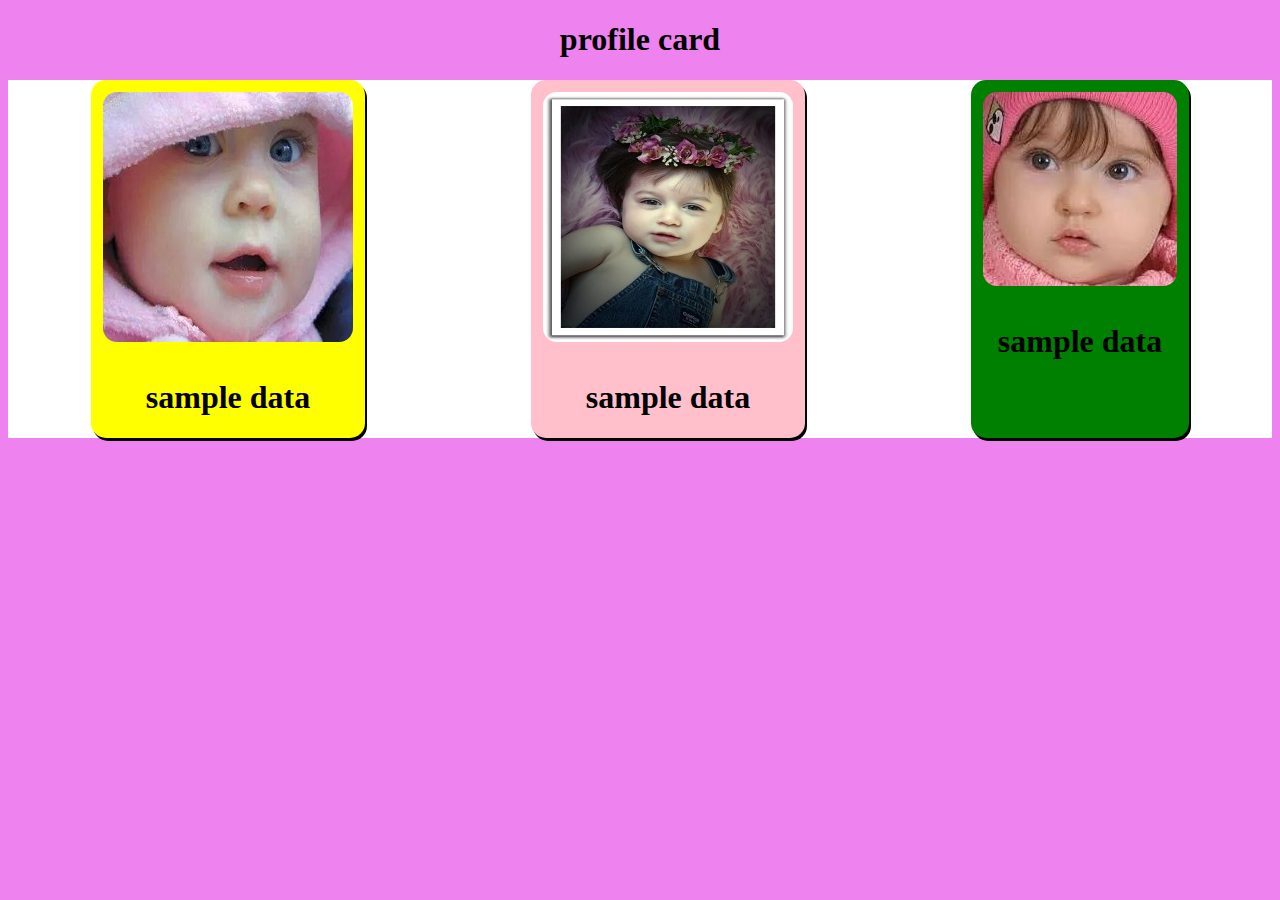
<file: index.html>
<!DOCTYPE html>
<html>
  <head>
    <meta charset="utf-8">
     <meta name="viewport" content="width=device-width, initial-scale=1.0">
    <title></title>
    <link rel="stylesheet" href="main.css"

  </head>
  <body>
    <h1>profile card</h1>
    <div class="maindiv">


        <div class="sub1" onclick="functionName();">
           <img src="images/download1.jpg" class="image1">
           <h1>sample data</h1>
        </div>


        <div class="sub2" onclick="functionName();">
            <img src="images/download2.jpg" class="image2">
            <h1>sample data</h1>
        </div>


        <div class="sub3" onclick="functionName();">
           <img src="images/download3.jpg" class="image3">
          <h1>sample data</h1>
        </div>

    </div>

    <script type="text/javascript" src="script.js">

    </script>
  </body>
</html>
</file>
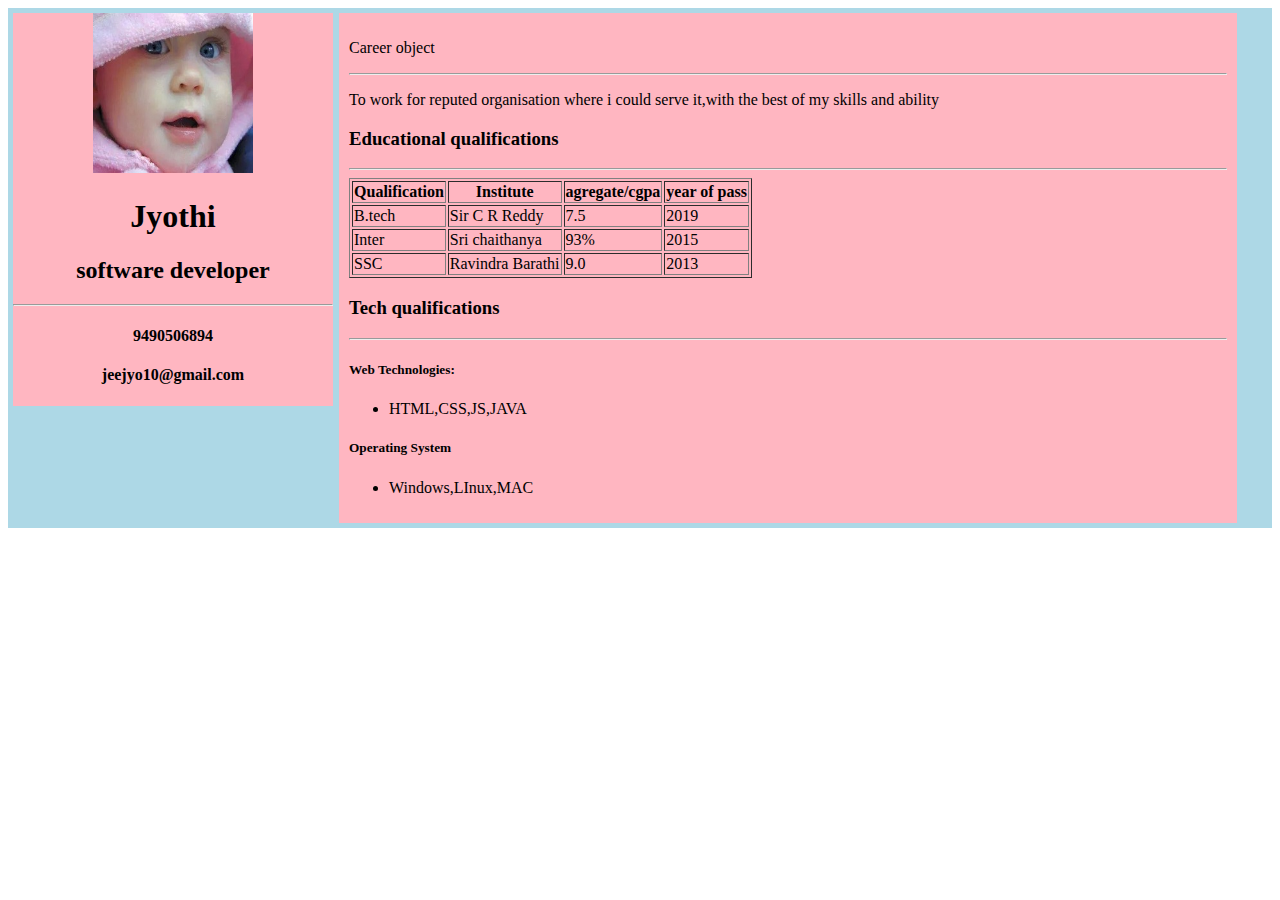
<file: resume.html>
<!DOCTYPE html>
<html>
  <head>
    <meta charset="utf-8">
    <meta name="viewport" content="width=device-width, initial-scale=1">
    <title></title>
    <link rel="stylesheet" href="resume.css">
  </head>
  <body>
<div class="maindiv">
  <div class="leftdiv">

    <div class="lchild1">
       <img src="images/download1.jpg" class="image1">
       <h1>Jyothi</h1>
       <h2>software developer</h2>
     </div>
    <div class="lchild2">
       <hr>
       <h4>9490506894</h4>
       <h4>jeejyo10@gmail.com</h4>
    </div>
  </div>
  <div class="rightdiv">
     <div class="Career">
       <p>Career object</p>
       <hr>
       <p>To work for reputed organisation where
         i could serve it,with the best of my skills
          and ability</p>
     </div>
     <div class="education">
        <h3>Educational qualifications</h3>
        <hr>
        <table border="1px">
          <tr>
            <th>Qualification</th>
            <th>Institute</th>
            <th>agregate/cgpa</th>
            <th>year of pass</th>
          </tr>
          <tr>
            <td>B.tech</td>
            <td>Sir C R Reddy</td>
            <td>7.5</td>
            <td>2019</td>
          </tr>
          <tr>
            <td>Inter</td>
            <td>Sri chaithanya</td>
            <td>93%</td>
            <td>2015</td>
          </tr>
          <tr>
            <td>SSC</td>
            <td>Ravindra Barathi</td>
            <td>9.0</td>
            <td>2013</td>
          </tr>
        </table>
      </div>

        <div class="Tech qualifications">
          <h3>Tech qualifications</h3>
          <hr>
          <h5>Web Technologies:</h5>
          <ul>
            <li>HTML,CSS,JS,JAVA</li>
          </ul>
          <h5>Operating System</h5>
          <ul>
            <li>Windows,LInux,MAC</li>
          </ul>
        </div>

</div>
</div>
<script type="text/javascript" src="main.js">

</script>

  </body>
</html>
</file>
<file: main.css>
.maindiv{

background: white;
display: flex;
justify-content: space-around;
text-align: center;

}

.sub1{
background: yellow;
border-radius: 15px;
box-shadow: 2px 3px 0 0 black;

}


.sub2{
background: pink;
border-radius: 15px;
box-shadow: 2px 3px 0 0 black;
}


.sub3{
background: green;
border-radius: 15px;
box-shadow: 2px 3px 0 0 black;
}
body{
 text-align: center;
  background: violet;
}
.image1{
padding: 6px;
border-radius: 20px;
height: auto;
text-align: center;
margin: 6px;
}


.image2{
padding: 6px;
border-radius: 20px;
height: auto;
text-align: center;
margin: 6px;
}



.image3{
padding: 6px;
border-radius: 20px;
height: auto;
text-align: center;
margin: 6px;
}

@media all and (max-width:768px) {
.maindiv{
flex-wrap: wrap;

}
.sub1{
height: 200px;
width: 100%;
display: flex;
margin: 7px;
}
.sub2{
height: 200px;
width: 100%;
display: flex;
margin: 7px;
}
.sub3{
height: 200px;
width: 100%;
display: flex;
margin: 7px;
}
.image1{
border-radius: 19px;
  height: 150px;
}
.image2{
border-radius: 19px;
  height: 150px;
}
.image3{
border-radius: 19px;
  height: 150px;
}
}
</file>
<file: resume.css>
.maindiv{
  background: lightblue;
  display: flex;
  padding: 5px;
}
.leftdiv{
  background: lightpink;
  width: 25%;
  position: fixed;
  text-align: center;
}
.rightdiv{
  background: lightpink;
  width: 70%;
margin-left: 26%;
padding: 10px;

}
.image1{
  align-items: center;
  width: 50%;

}
@media all and (min-width:500px) and (max-width:768px){

  .maindiv{
    width: 100%;
    flex-wrap: wrap;
  }
  .leftdiv{
    display: flex;
    position: relative;
    width: 100px;
  }
  .rightdiv{
    width: 100px;
    margin-left: 0%;
    display: flex;
  }
}
</file>
